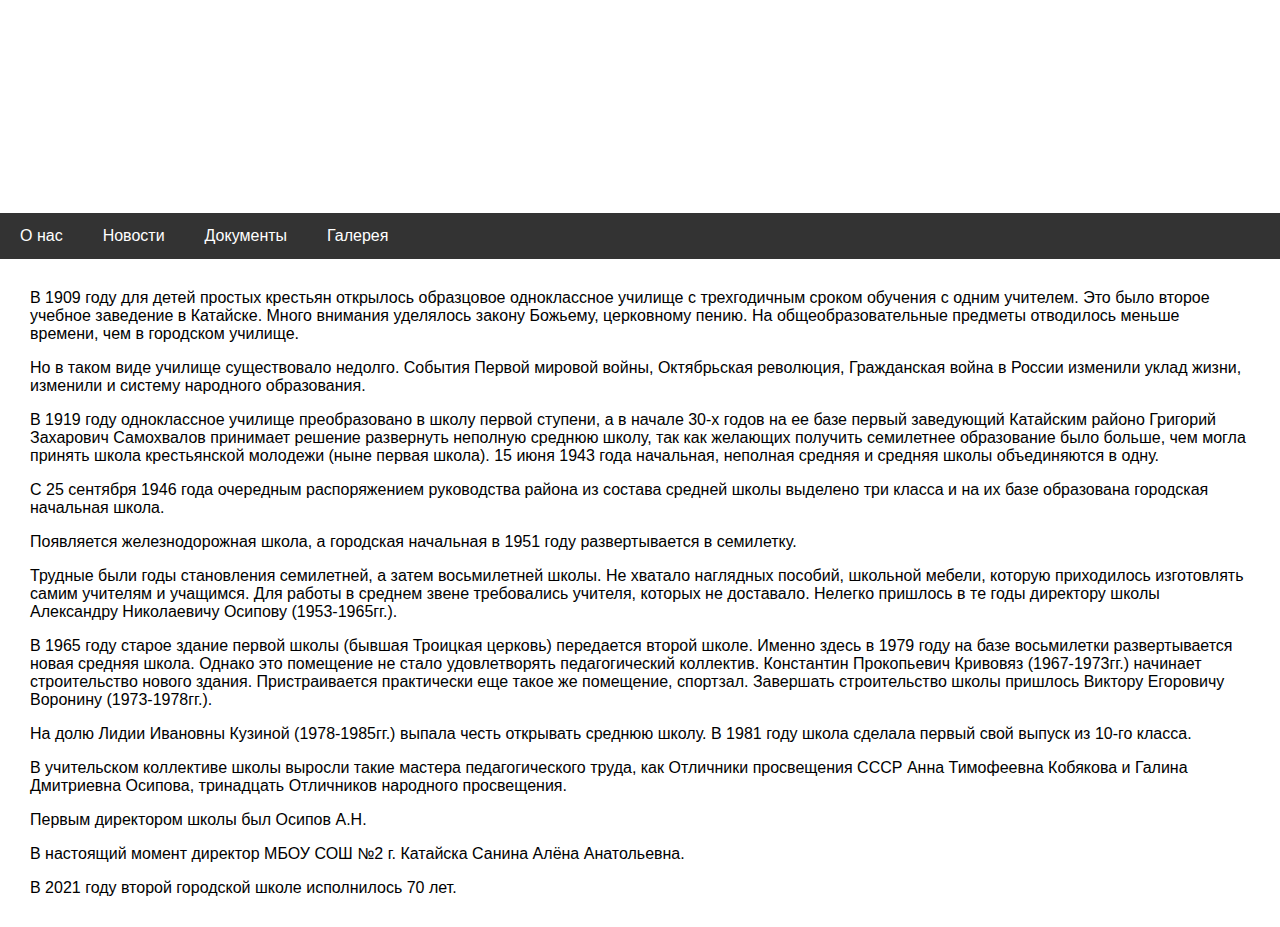
<file: index.html>
<!DOCTYPE html>
<html lang="ru">

<head>
    <title>О нас</title>
    <meta charset="UTF-8">
    <meta name="viewport" content="width=device-width, initial-scale=1">
    <link rel="stylesheet" href="Resources/Css/index.css">
</head>

<body>


    <div class="header">
        <h1>Кадетское братство</h1>
    </div>


    <div class="navbar">
        <a href="index.html">О нас</a>
        <a href="News.html">Новости</a>
        <a href="Documentation.html">Документы</a>
        <a href="Gallery.html">Галерея</a>
    </div>


    <div class="main">
        <p>В 1909 году для детей простых крестьян открылось образцовое одноклассное училище с трехгодичным сроком
            обучения с одним учителем. Это было второе учебное заведение в Катайске. Много внимания уделялось закону
            Божьему, церковному пению. На общеобразовательные предметы отводилось меньше времени, чем в городском
            училище.
        </p>

        <p>Но в таком виде училище существовало недолго. События Первой мировой войны, Октябрьская революция,
            Гражданская война в России изменили уклад жизни, изменили и систему народного образования.
        </p>

        <p>В 1919 году одноклассное училище преобразовано в школу первой ступени, а в начале 30-х годов на ее базе
            первый заведующий Катайским районо Григорий Захарович Самохвалов принимает решение развернуть неполную
            среднюю школу, так как желающих получить семилетнее образование было больше, чем могла принять школа
            крестьянской молодежи (ныне первая школа). 15 июня 1943 года начальная, неполная средняя и средняя школы
            объединяются в одну.
        </p>

        <p>С 25 сентября 1946 года очередным распоряжением руководства района из состава средней школы выделено три
            класса и на их базе образована городская начальная школа.
        </p>

        <p>Появляется железнодорожная школа, а городская начальная в 1951 году развертывается в семилетку.

        </p>

        <p>Трудные были годы становления семилетней, а затем восьмилетней школы. Не хватало наглядных пособий, школьной
            мебели, которую приходилось изготовлять самим учителям и учащимся. Для работы в среднем звене требовались
            учителя, которых не доставало. Нелегко пришлось в те годы директору школы Александру Николаевичу Осипову
            (1953-1965гг.).
        </p>

        <p>В 1965 году старое здание первой школы (бывшая Троицкая церковь) передается второй школе. Именно здесь в
            1979 году на базе восьмилетки развертывается новая средняя школа. Однако это помещение не стало
            удовлетворять педагогический коллектив. Константин Прокопьевич Кривовяз (1967-1973гг.) начинает
            строительство нового здания. Пристраивается практически еще такое же помещение, спортзал. Завершать
            строительство школы пришлось Виктору Егоровичу Воронину (1973-1978гг.).
        </p>

        <p>На долю Лидии Ивановны Кузиной (1978-1985гг.) выпала честь открывать среднюю школу. В 1981 году школа
            сделала первый свой выпуск из 10-го класса.
        </p>

        <p>В учительском коллективе школы выросли такие мастера педагогического труда, как Отличники просвещения СССР
            Анна Тимофеевна Кобякова и Галина Дмитриевна Осипова, тринадцать Отличников народного просвещения.
        </p>

        <p>Первым директором школы был Осипов А.Н.

        </p>

        <p>В настоящий момент директор МБОУ СОШ №2 г. Катайска Санина Алёна Анатольевна.

        </p>

        <p>В 2021 году второй городской школе исполнилось 70 лет.

        </p>


    </div>
    

</body>

</html>
</file>
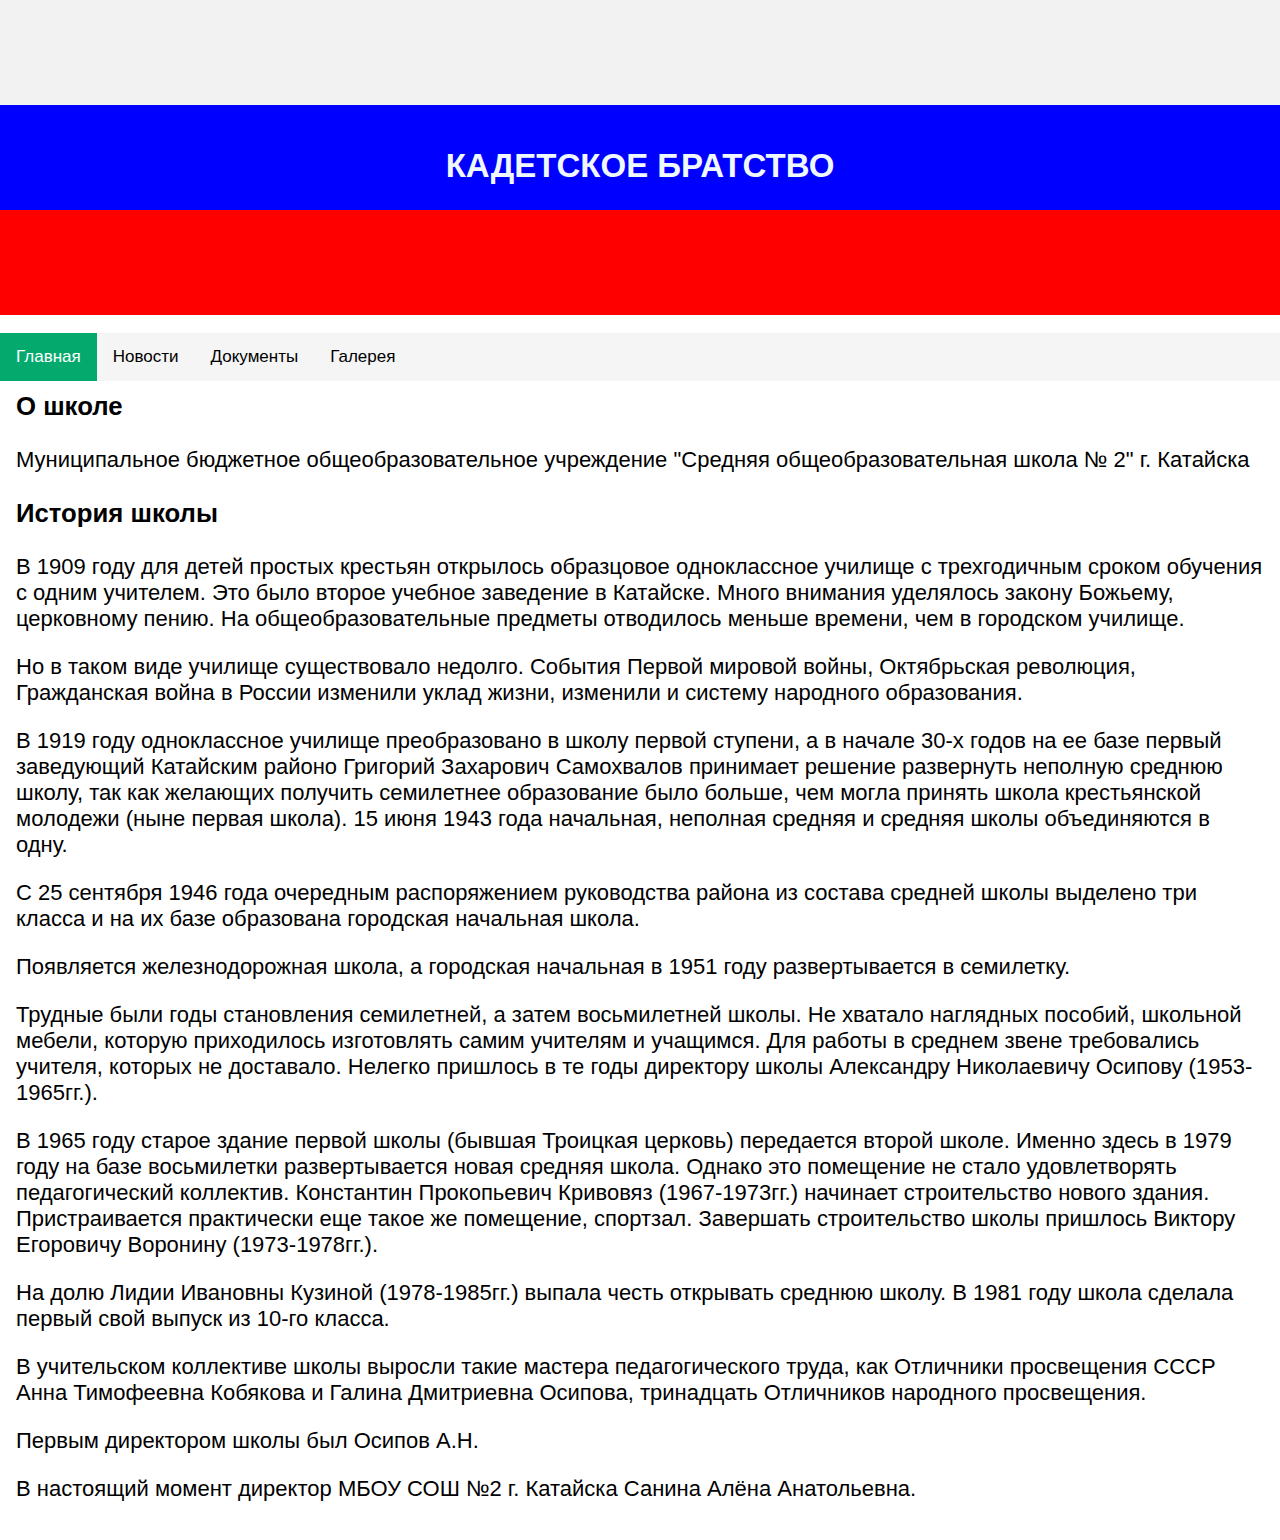
<file: AboutUs.html>
<!DOCTYPE html>
<html lang="ru">

<head>
    <meta charset="UTF-8">
    <meta name="viewport" content="width=device-width, initial-scale=1.0">
    <title>О нас</title>
    <link rel="stylesheet" href="AboutUs.css">
</head>

<body>

    <!-- Флаг -->
    <div class="main">
        <div class="white"></div>
        <div class="blue"></div>
        <div class="red"></div>
    </div>
    <!-- Флаг -->

    <!-- Текст на флаге -->
    <div class="header">
        <h2>КАДЕТСКОЕ БРАТСТВО</h2>
    </div>
    <!-- Текст на флаге -->

    <!-- Навигационная панель -->
    <div id="navbar">
        <a class="active" href="AboutUs.css">Главная</a>
        <a href="News.html">Новости</a>
        <a href="Documentation.html">Документы</a>
        <a href="Gallery.html">Галерея</a>
    </div>
    <!-- Навигационная панель -->

    <!-- Текст о школе -->
    <div class="content">
        <h3>О школе</h3>
        <p>Муниципальное бюджетное общеобразовательное учреждение "Средняя общеобразовательная школа № 2" г. Катайска
        </p>
        <h3>История школы</h3>
        <p>В 1909 году для детей простых крестьян открылось образцовое одноклассное училище с трехгодичным сроком
            обучения с одним учителем. Это было второе учебное заведение в Катайске. Много внимания уделялось закону
            Божьему, церковному пению. На общеобразовательные предметы отводилось меньше времени, чем в городском
            училище.</p>
        <p>Но в таком виде училище существовало недолго. События Первой мировой войны, Октябрьская революция,
            Гражданская война в России изменили уклад жизни, изменили и систему народного образования.</p>
        <p>В 1919 году одноклассное училище преобразовано в школу первой ступени, а в начале 30-х годов на ее базе
            первый заведующий Катайским районо Григорий Захарович Самохвалов принимает решение развернуть неполную
            среднюю школу, так как желающих получить семилетнее образование было больше, чем могла принять школа
            крестьянской молодежи (ныне первая школа). 15 июня 1943 года начальная, неполная средняя и средняя школы
            объединяются в одну.</p>
        <p>С 25 сентября 1946 года очередным распоряжением руководства района из состава средней школы выделено три
            класса и на их базе образована городская начальная школа.</p>
        <p>Появляется железнодорожная школа, а городская начальная в 1951 году развертывается в семилетку.</p>
        <p>Трудные были годы становления семилетней, а затем восьмилетней школы. Не хватало наглядных пособий, школьной
            мебели, которую приходилось изготовлять самим учителям и учащимся. Для работы в среднем звене требовались
            учителя, которых не доставало. Нелегко пришлось в те годы директору школы Александру Николаевичу Осипову
            (1953-1965гг.).</p>
        <p>В 1965 году старое здание первой школы (бывшая Троицкая церковь) передается второй школе. Именно здесь в 1979
            году на базе восьмилетки развертывается новая средняя школа. Однако это помещение не стало удовлетворять
            педагогический коллектив. Константин Прокопьевич Кривовяз (1967-1973гг.) начинает строительство нового
            здания. Пристраивается практически еще такое же помещение, спортзал. Завершать строительство школы пришлось
            Виктору Егоровичу Воронину (1973-1978гг.).</p>
        <p>На долю Лидии Ивановны Кузиной (1978-1985гг.) выпала честь открывать среднюю школу. В 1981 году школа сделала
            первый свой выпуск из 10-го класса.</p>
        <p>В учительском коллективе школы выросли такие мастера педагогического труда, как Отличники просвещения СССР
            Анна Тимофеевна Кобякова и Галина Дмитриевна Осипова, тринадцать Отличников народного просвещения.</p>
        <p>Первым директором школы был Осипов А.Н.</p>
        <p>В настоящий момент директор МБОУ СОШ №2 г. Катайска Санина Алёна Анатольевна.</p>
    </div>
    <!-- Текст о школе -->

</body>

</html>
</file>
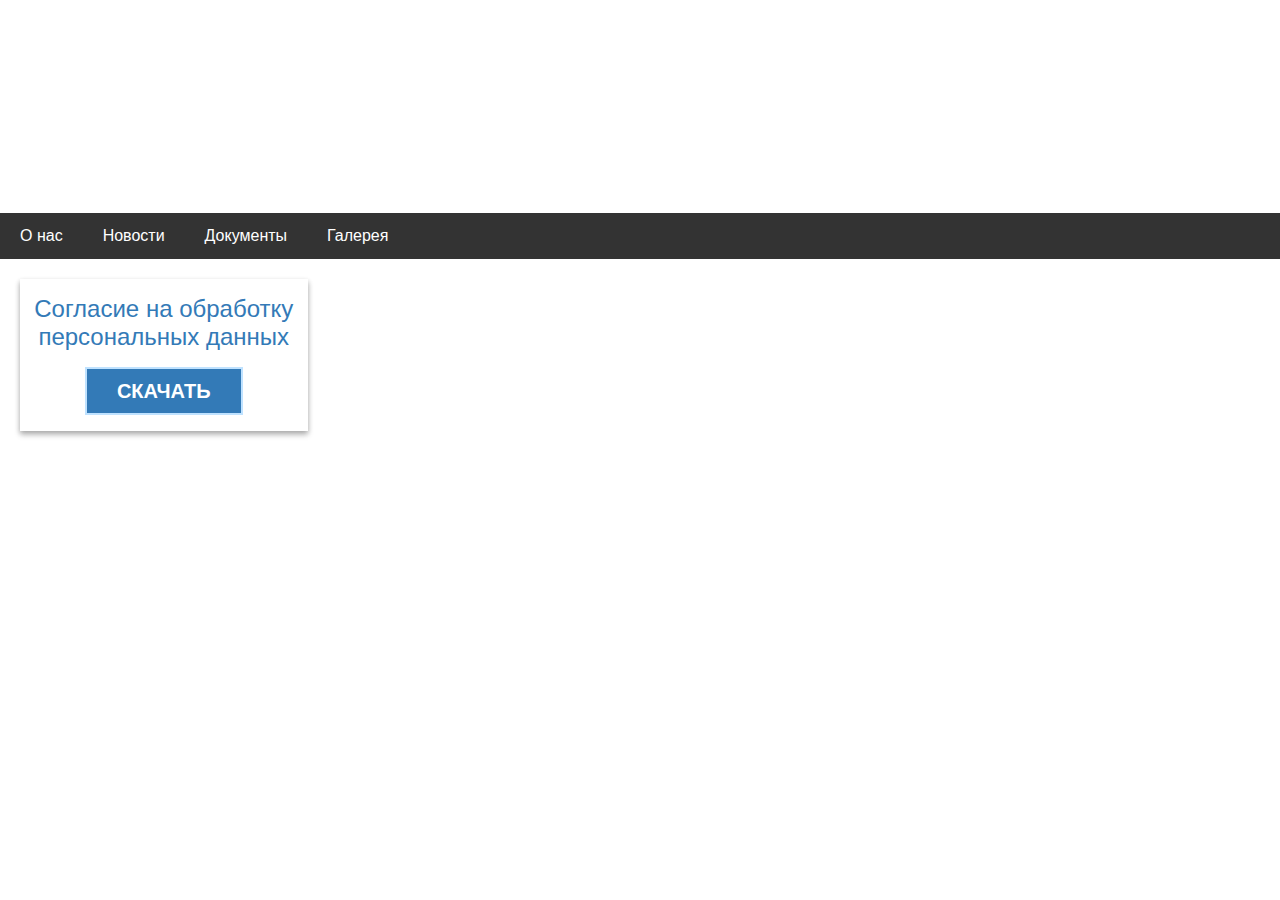
<file: Documentation.html>
<!DOCTYPE html>
<html lang="ru">

<head>
    <title>О нас</title>
    <meta charset="UTF-8">
    <meta name="viewport" content="width=device-width, initial-scale=1">
    <link rel="stylesheet" href="Resources/Css/index.css">
    <link rel="stylesheet" href="Resources/Css/documentation.css">
</head>

<body>


    <div class="header">
        <h1>Кадетское братство</h1>
    </div>


    <div class="navbar">
        <a href="index.html">О нас</a>
        <a href="News.html">Новости</a>
        <a href="Documentation.html">Документы</a>
        <a href="Gallery.html">Галерея</a>
    </div>

    <section class="grid">
        <article class="grid-item">
            <div class="info">
                <h2>Согласие на обработку персональных данных</h2>
                <div class="button-wrap">
                    <a class="atuin-btn" href="Resources/Documentation/processing-of-personal-data.odt">Скачать</a>
                </div>
            </div>
        </article>
    </section>


</body>

</html>
</file>
<file: Resources/Css/index.css>
* {
    box-sizing: border-box;
}

body {
    font-family: Arial, Helvetica, sans-serif;
    margin: 0;
}

/* Style the header */
.header {
    padding: 57px;
    text-align: center;
    background-image: url(https://upload.wikimedia.org/wikipedia/commons/thumb/f/f3/Flag_of_Russia.svg/320px-Flag_of_Russia.svg.png);
    color: white;
}

/* Increase the font size of the h1 element */
.header h1 {
    font-size: 40px;
}

/* Style the top navigation bar */
.navbar {
    overflow: hidden;
    background-color: #333;
}

/* Style the navigation bar links */
.navbar a {
    float: left;
    display: block;
    color: white;
    text-align: center;
    padding: 14px 20px;
    text-decoration: none;
}

/* Change color on hover */
.navbar a:hover {
    background-color: #ddd;
    color: black;
}

/* Main content */
.main {
    margin: 30px;
    /* Add a top margin to avoid content overlay */
}

@media only screen and (max-width : 768px) {
    .navbar {
        font-size: 10px;
    }
}
</file>
<file: AboutUs.css>
/* Флаг России */
.main {
    position: absolute;
    height: 35vh;
    width: 100%;
    display: grid;

}

.white {
    background-color: #f2f2f2;
}

.blue {
    background-color: #0000ff;
}

.red {
    background-color: #ff0000;
}
/* Флаг России */

/* Навигационная панель */
body {
    margin: 0;
    font-size: 22px;
    font-family: Arial, Helvetica, sans-serif;
    background-color: white;
}

.header {
    position: relative;
    top: 90px;
    padding: 30px;
    text-align: center;
    color: aliceblue;
}

#navbar {
    position: relative;
    top: 180px;
    overflow: hidden;
    background-color: #f5f5f5;
}

#navbar a {
    float: left;
    display: block;
    color: #000000;
    text-align: center;
    padding: 14px 16px;
    text-decoration: none;
    font-size: 17px;
}

#navbar a:hover {
    background-color: #ddd;
    color: black;
}

#navbar a.active {
    background-color: #04AA6D;
    color: white;
}

/* Текст о школе */
.content {
    position: relative;
    top: 150px;
    padding: 16px;
}

.sticky {
    position: fixed;
    top: 0;
    width: 100%;
}

.sticky+.content {
    padding-top: 60px;
}

/* Текст о школе */
</file>
<file: Resources/Css/documentation.css>
.grid * {
    box-sizing: border-box;
}

.grid {
    display: grid;
    grid-template-columns: 1fr 1fr 1fr 1fr;
    column-gap: 30px;
    row-gap: 30px;
    padding: 20px 20px;
}

/* Кол-во блоков на разных экранах */
@media only screen and (max-width: 1200px) {
    .grid {
        grid-template-columns: 1fr 1fr 1fr;
    }
}

@media only screen and (max-width: 900px) {
    .grid {
        grid-template-columns: 1fr 1fr;
    }
}

@media only screen and (max-width: 600px) {
    .grid {
        grid-template-columns: 1fr;
    }
}

.grid-item {
    box-shadow: 0 2px 5px rgba(0, 0, 0, 0.2), 0 4px 6px rgba(0, 0, 0, 0.2);
    transition: box-shadow .3s;
    width: 100%;
    height: 100%;
}

.grid-item .info {
    position: relative;
    height: calc(100% - 200px);
    padding: 16px 14px 80px 14px;
}

.grid-item:hover {
    box-shadow: 0 4px 12px rgba(0, 0, 0, 0.2), 0 16px 20px rgba(0, 0, 0, 0.2);
}

.info h2 {
    font-family: 'Roboto', Тahoma, sans-serif;
    color: #337AB7;
    font-size: 24px;
    font-weight: normal;
    margin: 0;
    text-align: center;
}

.grid-item .button-wrap {
    display: block;
    width: 100%;
    position: absolute;
    bottom: -40px;
    left: 0;
    text-align: center;
}

/* Кнопка подробнее */
.atuin-btn {
    display: inline-flex;
    text-decoration: none;
    position: relative;
    font-size: 20px;
    line-height: 20px;
    padding: 12px 30px;
    color: #FFF;
    font-weight: bold;
    text-transform: uppercase;
    font-family: 'Roboto', Тahoma, sans-serif;
    background: #337AB7;
    cursor: pointer;
    border: 2px solid #BFE2FF;
}

.atuin-btn:hover,
.atuin-btn:active,
.atuin-btn:focus {
    color: #FFF;
}

.atuin-btn:after,
.atuin-btn:before {
    position: absolute;
    height: 4px;
    left: 50%;
    background: #337AB7;
    bottom: -6px;
    content: "";
    transition: all 280ms ease-in-out;
    width: 0;
}

.atuin-btn:before {
    top: -6px;
}

.atuin-btn:hover:after,
.atuin-btn:hover:before,
.atuin-btn:active:after,
.atuin-btn:active:before,
.atuin-btn:focus:after,
.atuin-btn:focus:before {
    width: 100%;
    left: 0;
}
</file>
